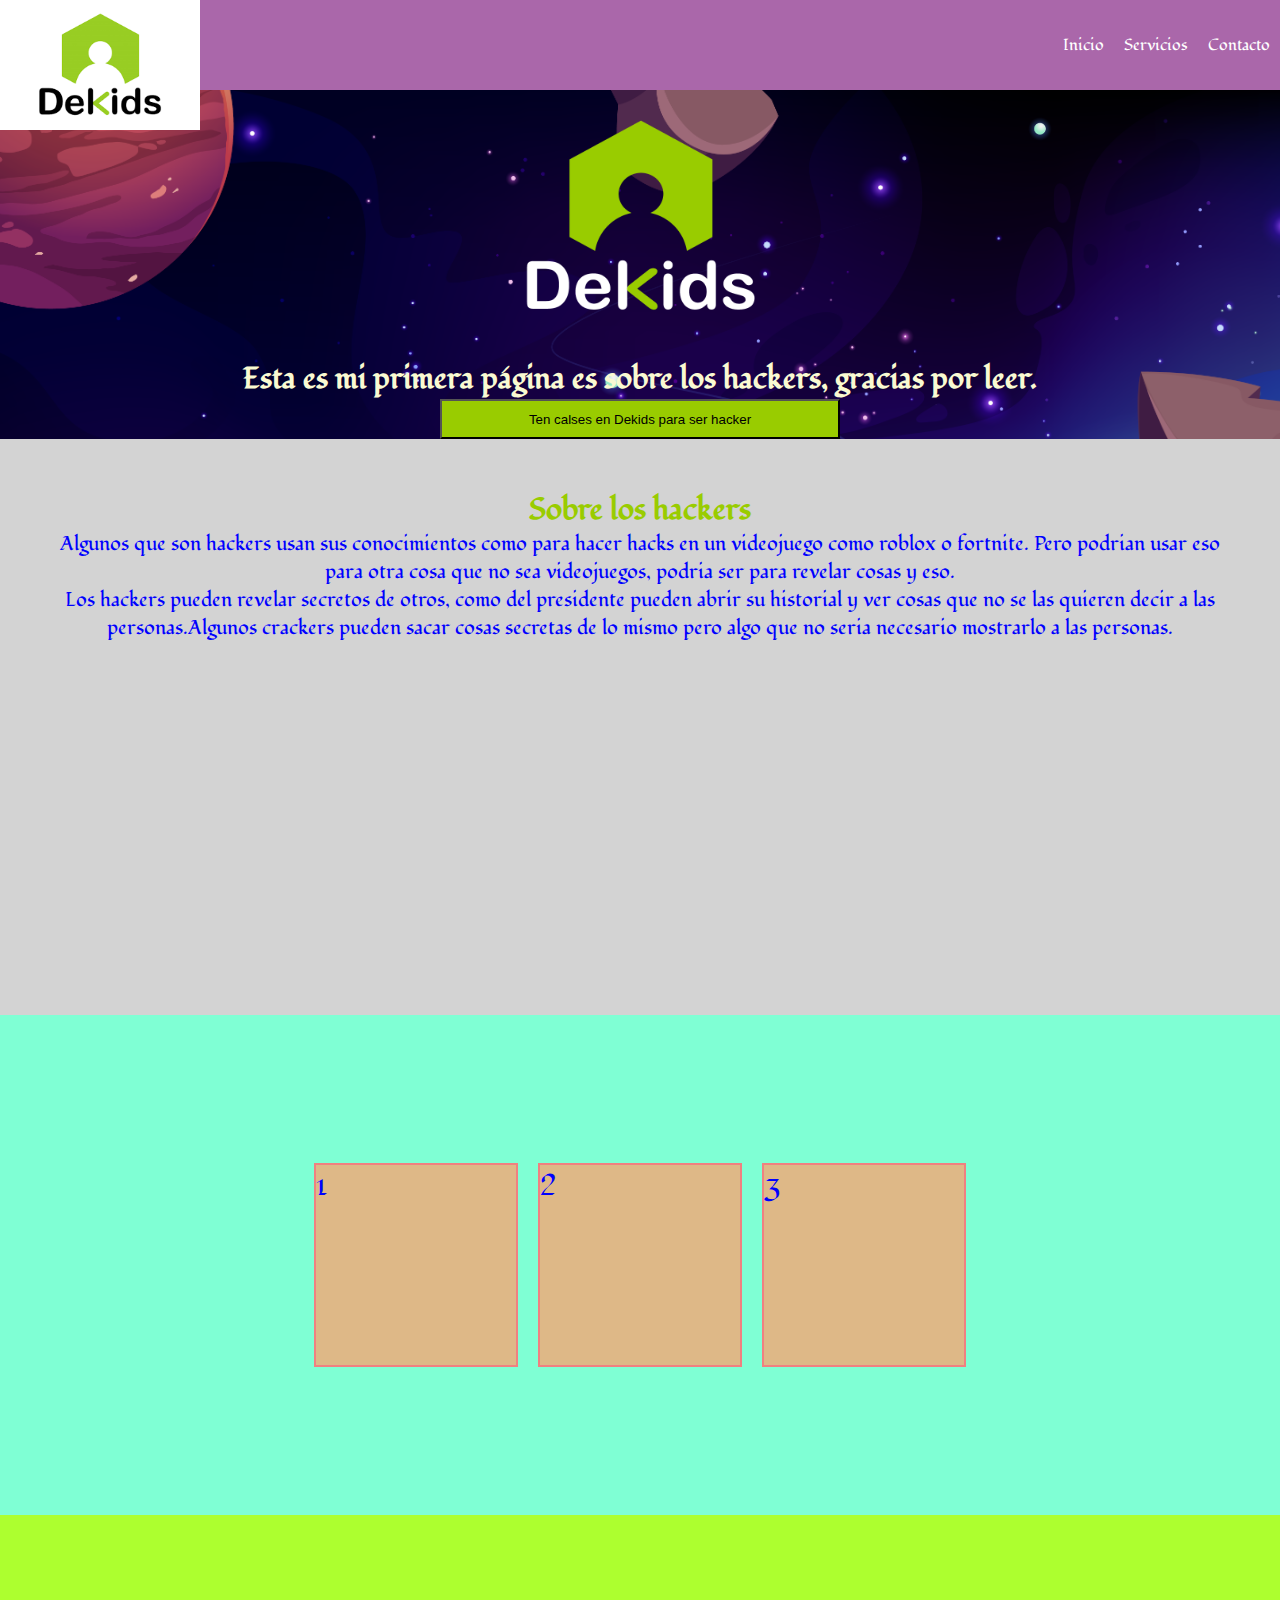
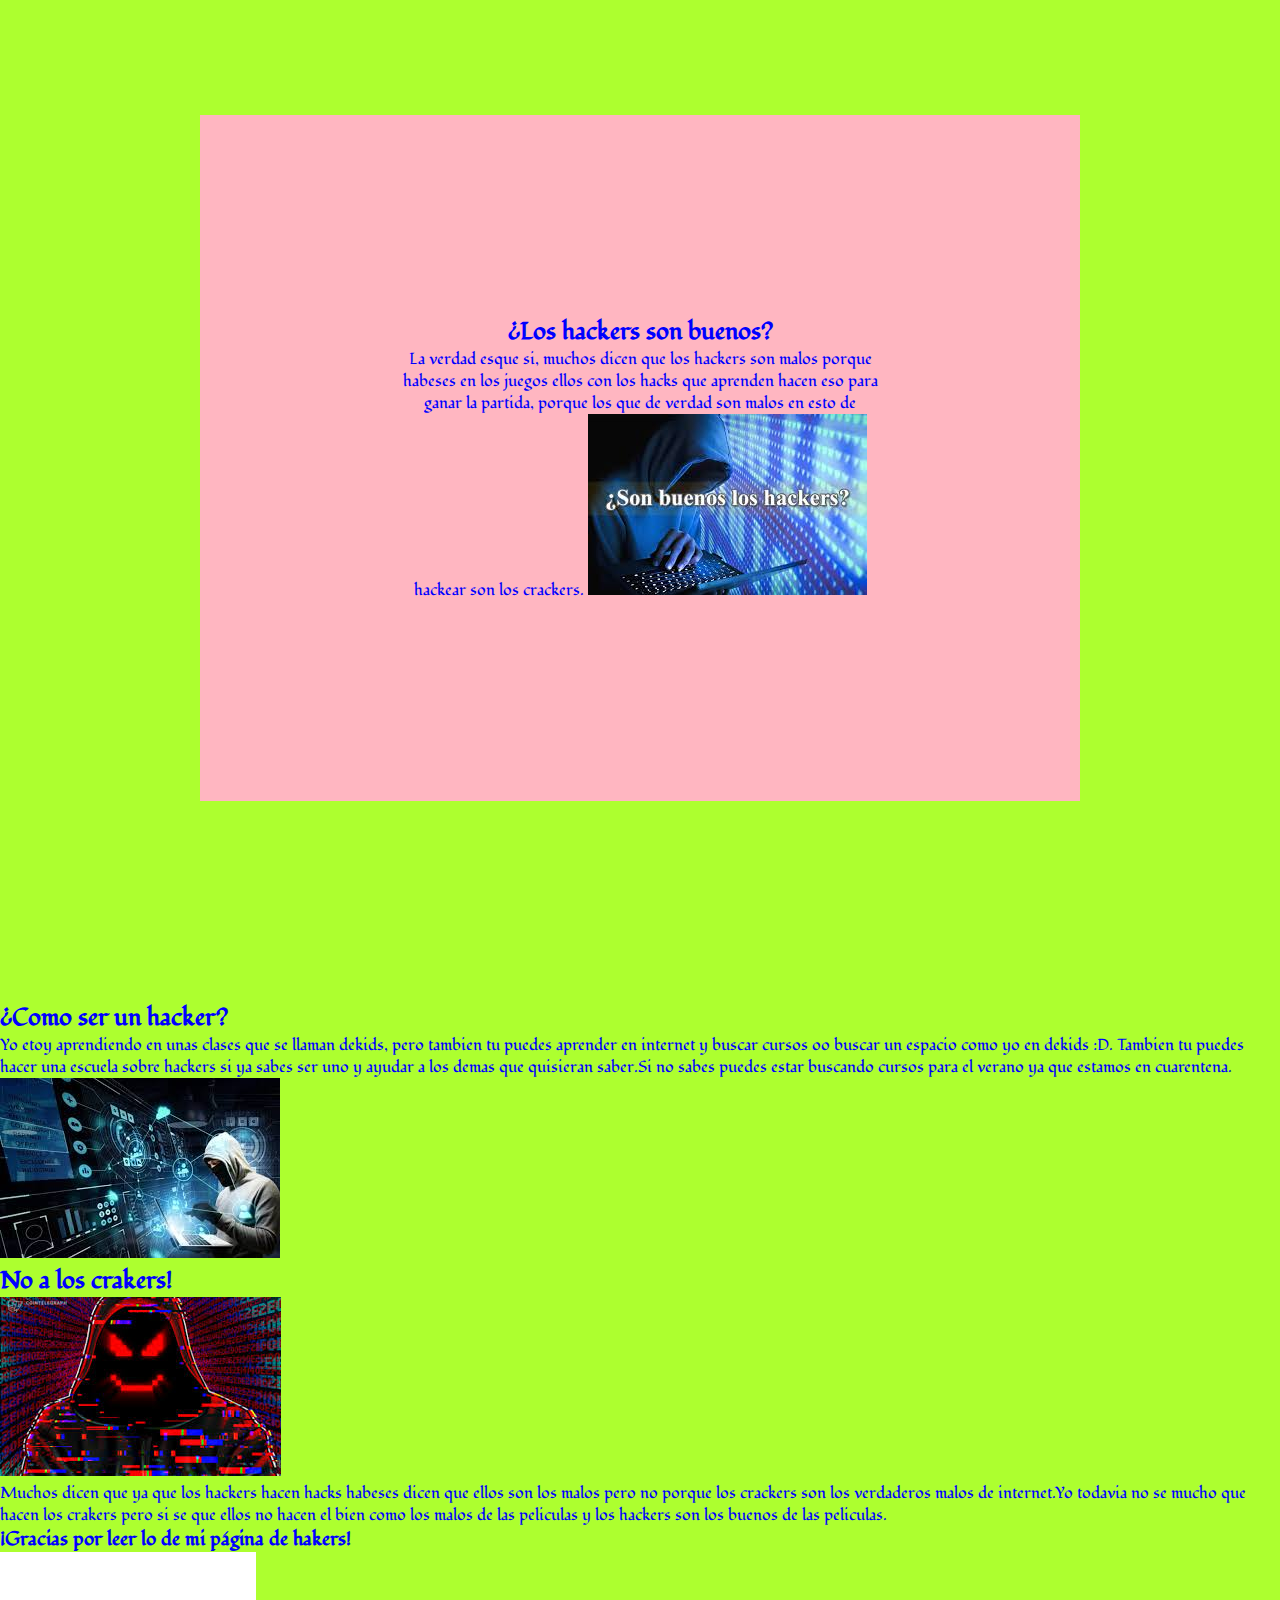
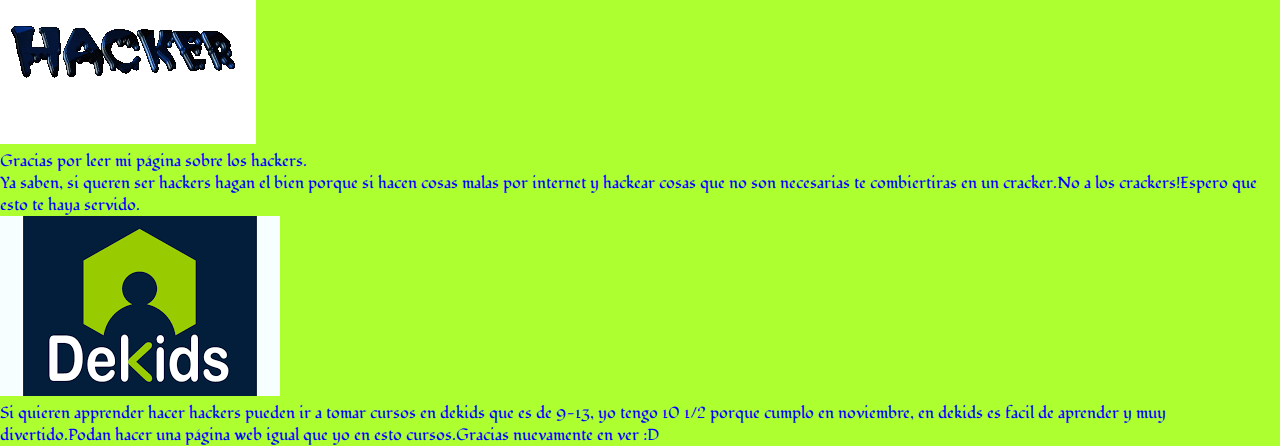
<file: index.html>
<!DOCTYPE html>
<html>
	<head>
		<meta charset="utf-8">
		<title>Los hackers</title>
		<link rel="stylesheet" type="text/css" href="estilo.css">
		<link href="https://fonts.googleapis.com/css2?family=Fondamento&display=swap" rel="stylesheet">
	</head>
	
	<body>
		<header class="header">
			<fiqure class="logo">
				<img src="img/logo dekids.png" alt=""> 
			</fiqure>
			
			<nav class="menu">
				<ul>
					<li> <a href="#principal">Inicio</a></li>
					<li> <a href="#tercerparrafo">Servicios</a></li>
					<li> <a href="#cuartoparrafo">Contacto</a></li>
				</ul>
			</nav>
		</header>

		<section class="principal" id="principal">
			<img src="img/logoDekids.png">
			<h1>Esta es mi primera página es sobre los hackers, gracias por leer.</h1>
			<button class="boton">Ten calses en Dekids para ser hacker</button>
		</section>

		<section class="tercerparrafo" id="tercerparrafo">
			<h2>Sobre los hackers</h2>
			<p>Algunos que son hackers usan sus conocimientos como para hacer hacks en un videojuego como roblox o fortnite. Pero podrian usar eso para otra cosa que no sea videojuegos, podria ser para revelar cosas y eso.</p>
			<p>Los hackers pueden revelar secretos de otros, como del presidente pueden abrir su historial y ver cosas que no se las quieren decir a las personas.Algunos crackers pueden sacar cosas secretas de lo mismo pero algo que no seria necesario mostrarlo a las personas.</p>
			<iframe width="560" height="315" src="https://www.youtube.com/embed/nLWKkU78Yig" frameborder="0" allow="accelerometer; autoplay; encrypted-media; gyroscope; picture-in-picture" allowfullscreen></iframe>
		</section>	                  
		
		<section class="segundoxd" id="segundoxd"> 
			<div class="maestro">
				<div class="estudiante">1</div>
				<div class="estudiante">2</div>
				<div class="estudiante">3</div>
			</div>
		</section>
	    <section class="cuartoparrafo" id="cuartoparrafo">
			<h2>¿Los hackers son buenos?</h2>
			La verdad esque si, muchos dicen que los hackers son malos porque habeses en los juegos ellos con los hacks que aprenden hacen eso para ganar la partida, porque los que de verdad son malos en esto de hackear son los crackers.
			<img src="img/imagen hacker 3.jpg">
		</section>
		
		<h2>¿Como ser un hacker?</h2>
		
		<section class="quintoparrafo">
			Yo etoy aprendiendo en unas clases que se llaman dekids, pero tambien tu puedes aprender en internet y buscar cursos oo buscar un espacio como yo en dekids :D.
			Tambien tu puedes hacer una escuela sobre hackers si ya sabes ser uno y ayudar a los demas que quisieran saber.Si no sabes puedes estar buscando cursos para el verano ya que estamos en cuarentena.
			<img src="img/imagen hacker 4.jpg">
		</section>
		
		<h2>No a los crakers!</h2>
		<img src="img/imagen hacker 5.jpg">

		<section class="sextoparrafo">
			Muchos dicen que ya que los hackers hacen hacks habeses dicen que ellos son los malos pero no porque los crackers son los verdaderos malos de internet.Yo todavia no se mucho que hacen los crakers pero si se que ellos no hacen el bien como los malos de las peliculas y los hackers son los buenos de las peliculas.
			<h3>¡Gracias por leer lo de mi página de hakers!</h3>
			<img src="img/hacker.png">
		</section>
		
		<section class="septimoparrafo">
			<p>Gracias por leer mi página sobre los hackers.</p>
		</section>
		
		<section class="octavalinea">
			<p>Ya saben, si queren ser hackers hagan el bien porque si hacen cosas malas por internet y hackear cosas que no son necesarias te combiertiras en un cracker.No a los crackers!Espero que esto te haya servido.</p>
			<img src="img/imagen de dekids.png">
		</section>

		<section class="ultimoparrafo">
			<p>Si quieren apprender hacer hackers pueden ir a tomar cursos en dekids que es de 9-13, yo tengo 10 1/2 porque cumplo en noviembre, en dekids es facil de aprender y muy divertido.Podan hacer una página web igual que yo en esto cursos.Gracias nuevamente en ver :D</p>
		</section>
	
	
	</body>
</html>
</file>
<file: estilo.css>
*{
	margin: 0px;
   }


    body{
	background:greenyellow;
	color: blue;
	font-family: 'Fondamento', cursive;
   }
		
	h1{
	font-family: 'Fondamento', cursive;
	font-size: 30px;
	}
	h1 strong{
		color: #99cc00
	}
 
          ul{
		 list-style: none;
		 margin: 0px;
		 padding: 0px; 
		 display: flex;
		 height: inherit;
	}
	    
	
		.header{
	     background:rgb(170, 103, 170) ;
	     color:rgb(36, 33, 29);
		 display: flex;
		 justify-content: space-between;
		 height: 90px;
		}
		.header li{
			height: inherit;
		}
		
		
		.header a {
		color: white;
		text-decoration: none;
		height: inherit;
		display:flex;
		align-items: center;
		padding: 0px 10px;
		}
        .logo img{
		width: 200px;
	}

    .menu{
		height: inherit;

	}
	.principal {
	background:lightgreen;
	background-image: url("img/fondoEspacio\ \(1\).png");
	background-size: cover;
	background-repeat: no-repeat;
	text-align:center;
	color: lightgoldenrodyellow;
	font-size: 20px;
	}	
	.principal img{
		width: 300px;
		text-align: center;
		}
	.boton{
		width:400px;
		height:40px;
	    background-color: #99cc00;
	}
	
	.tercerparrafo{
		background:lightgray ;
		text-align: center;
		padding: 50px;
		font-size: 20px;
	}
	.tercerparrafo h2{
     color: #99cc00;
    }
	 .maestro{
		background-color: aquamarine;
		display: flex;
		flex-wrap: nowrap;
		flex-direction: row;
		justify-content: space-around;
		height: 500px;
		align-items: center;
		justify-content: center;
		}
		.estudiante{
		background-color: burlywood;
		width: 200px;
		height:200px;
		border: 2px solid lightcoral;
		font-size: 30px;
		margin: 10px;
		}  
	
	.cuartoparrafo{
		background:lightpink;
	    text-align: center;
		margin:100px;
		margin: 50px;
		margin: 25px;
		margin: 200px;
		padding:50px ;
		padding: 100px;
		padding: 25px;
		padding: 200px;
	}
</file>
